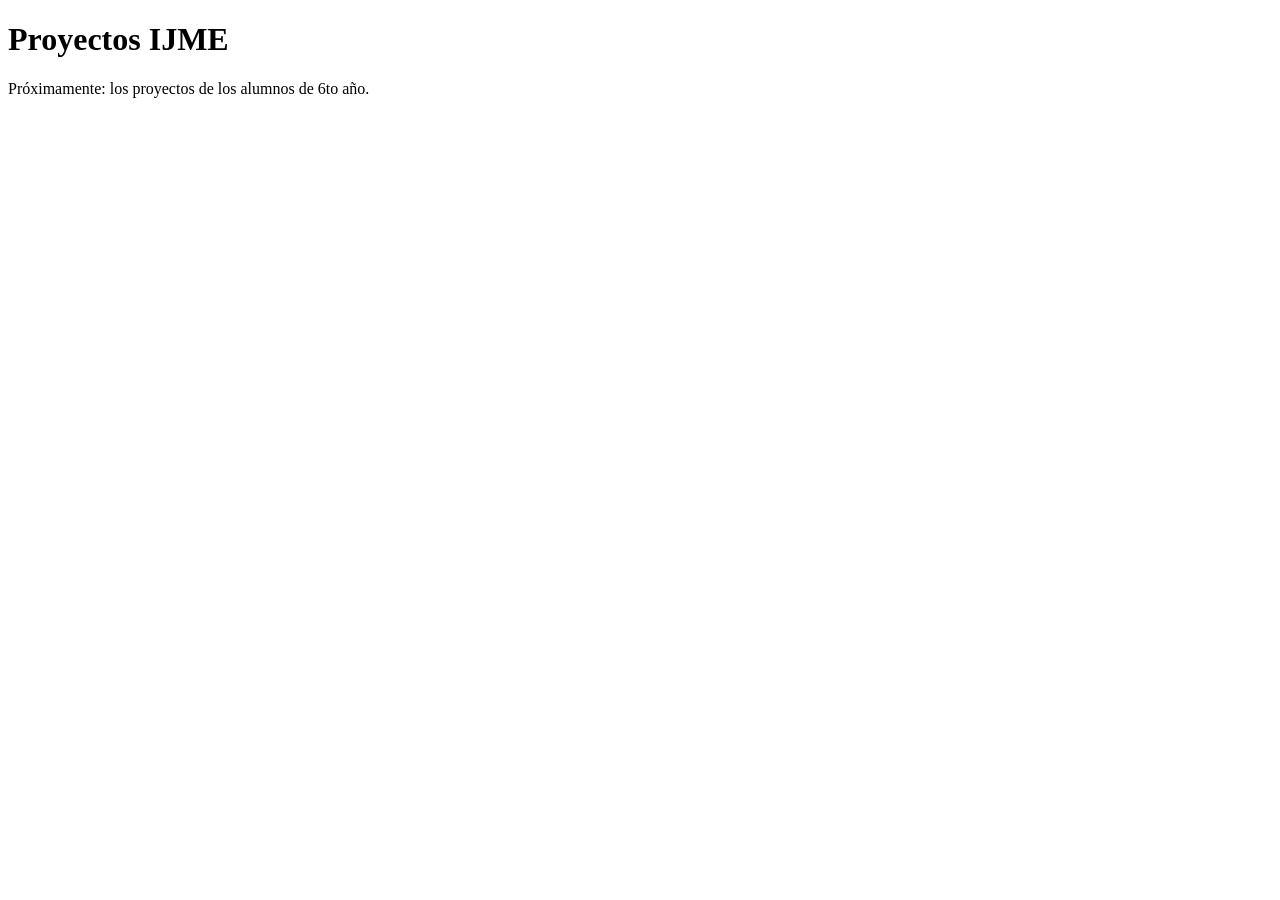
<file: index.html>
<!DOCTYPE html>
<html lang="es">
<head>
  <meta charset="UTF-8">
  <meta name="viewport" content="width=device-width, initial-scale=1">
  <title>Proyectos IJME</title>
</head>
<body>
  <h1>Proyectos IJME</h1>
  <p>Próximamente: los proyectos de los alumnos de 6to año.</p>
</body>
</html>
</file>
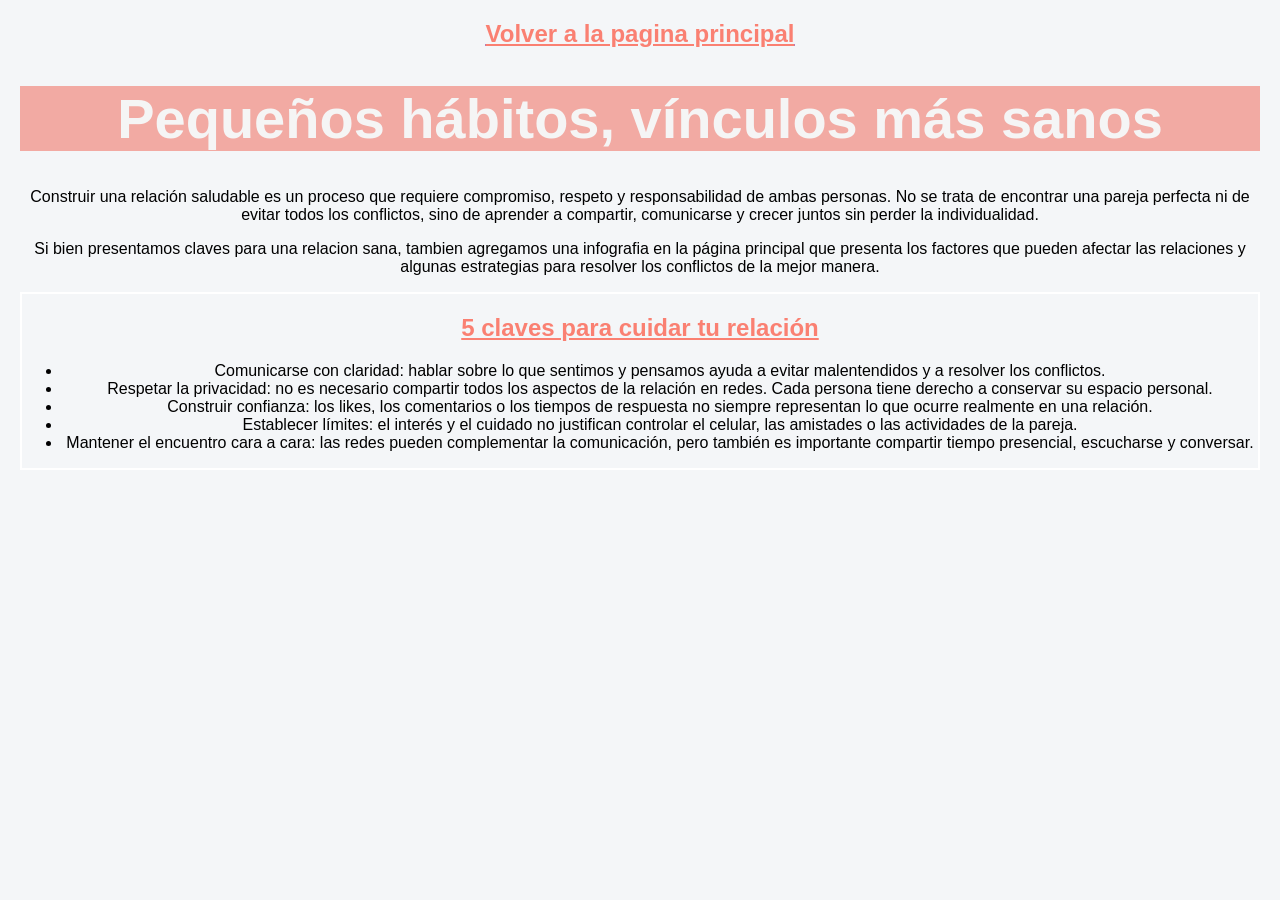
<file: encuentro-virtual/Vinculos.html>
<a href="index.html"><h2>Volver a la pagina principal</h2></a>
<!DOCTYPE html>
<html lang="en">
  <head>
    <meta charset="UTF-8" />
    <meta name="viewport" content="width=device-width, initial-scale=1.0" />
    <meta http-equiv="X-UA-Compatible" content="ie=edge" />
    <title>HTML + CSS</title>
    <link rel="stylesheet" href="styles.css" />
  </head>
  <body>
    <h1>Pequeños hábitos, vínculos más sanos</h1>

    <p>
      Construir una relación saludable es un proceso que requiere compromiso,
      respeto y responsabilidad de ambas personas. No se trata de encontrar una
      pareja perfecta ni de evitar todos los conflictos, sino de aprender a
      compartir, comunicarse y crecer juntos sin perder la individualidad.
    </p>

    <p>
      Si bien presentamos claves para una relacion sana, tambien agregamos una
      infografia en la página principal que presenta los factores que pueden
      afectar las relaciones y algunas estrategias para resolver los conflictos
      de la mejor manera.
    </p>

    <div class="columna-vinculos">
      <h2>5 claves para cuidar tu relación</h2>
      <ul>
        <li>
          Comunicarse con claridad: hablar sobre lo que sentimos y pensamos
          ayuda a evitar malentendidos y a resolver los conflictos.
        </li>

        <li>
          Respetar la privacidad: no es necesario compartir todos los aspectos
          de la relación en redes. Cada persona tiene derecho a conservar su
          espacio personal.
        </li>

        <li>
          Construir confianza: los likes, los comentarios o los tiempos de
          respuesta no siempre representan lo que ocurre realmente en una
          relación.
        </li>

        <li>
          Establecer límites: el interés y el cuidado no justifican controlar el
          celular, las amistades o las actividades de la pareja.
        </li>

        <li>
          Mantener el encuentro cara a cara: las redes pueden complementar la
          comunicación, pero también es importante compartir tiempo presencial,
          escucharse y conversar.
        </li>
      </ul>
    </div>
  </body>
</html>
</file>
<file: encuentro-virtual/styles.css>
h1 {
  font-size: 350%;
  text-decoration: underline;
  text-align: center;
  color: whitesmoke;
  background-color: rgba(241, 120, 106, 0.596);
  text-decoration: dotted;
}
img {
  text-align: center;
  width: 70%;
  height: 70%;
}
div {
  border: 2px solid white;
  text-align: center;
  font-family: calibri, sans-serif;
}
p {
  font-family: calibri, sans-serif;
  text-align: center;
}

h2 {
  color: salmon;
  text-align: center;
  text-decoration-line: underline;
}
body {
  font-family: Calibri, sans-serif;
  background-color: #f4f6f8;
  margin: 0;
  padding: 20px;
}

/* Estilos del menú de navegación superior */
.menu-seccion {
  background: #ffffff;
  padding: 20px 30px;
  border-radius: 12px;
  box-shadow: 0 4px 15px rgba(0, 0, 0, 0.1);
  max-width: 1000px;
  margin: 0 auto 30px auto;
  display: flex;
  flex-direction: column;
  gap: 10px;
}

.enlaces-navegacion {
  display: flex;
  gap: 20px;
}

.menu-seccion a {
  text-decoration: none;
  color: #2563eb;
}

.menu-seccion a h2 {
  margin: 0;
  font-size: 1.5rem;
  transition: color 0.2s;
}

.menu-seccion a:hover h2 {
  color: #1d4ed8;
  text-decoration: underline;
}

.menu-seccion p {
  color: #374151;
  line-height: 1.5;
  margin: 0;
}

/* Contenedor principal que pone los divs de entrevistas en paralelo */
.container-paralelo {
  display: flex;
  gap: 20px;
  flex-wrap: wrap;
  justify-content: center;
  max-width: 1100px;
  margin: 0 auto;
}

/* Estilo de cada columna de entrevista */
.columna-entrevista {
  flex: 1;
  min-width: 300px;
  max-width: 350px;
  background: #ffffff;
  padding: 20px;
  border-radius: 12px;
  box-shadow: 0 4px 15px rgba(0, 0, 0, 0.1);
  margin-bottom: 20px;
}

.columna-entrevista h2 {
  font-size: 1.1rem;
  color: #2563eb;
  border-bottom: 2px solid #e5e7eb;
  padding-bottom: 8px;
  margin-top: 0;
}

.columna-entrevista ul {
  padding-left: 20px;
}

.columna-entrevista li {
  margin-bottom: 10px;
  line-height: 1.4;
  font-size: 0.9rem;
  color: #374151;
}
.titulo {
  text-align: center;
}
</file>
